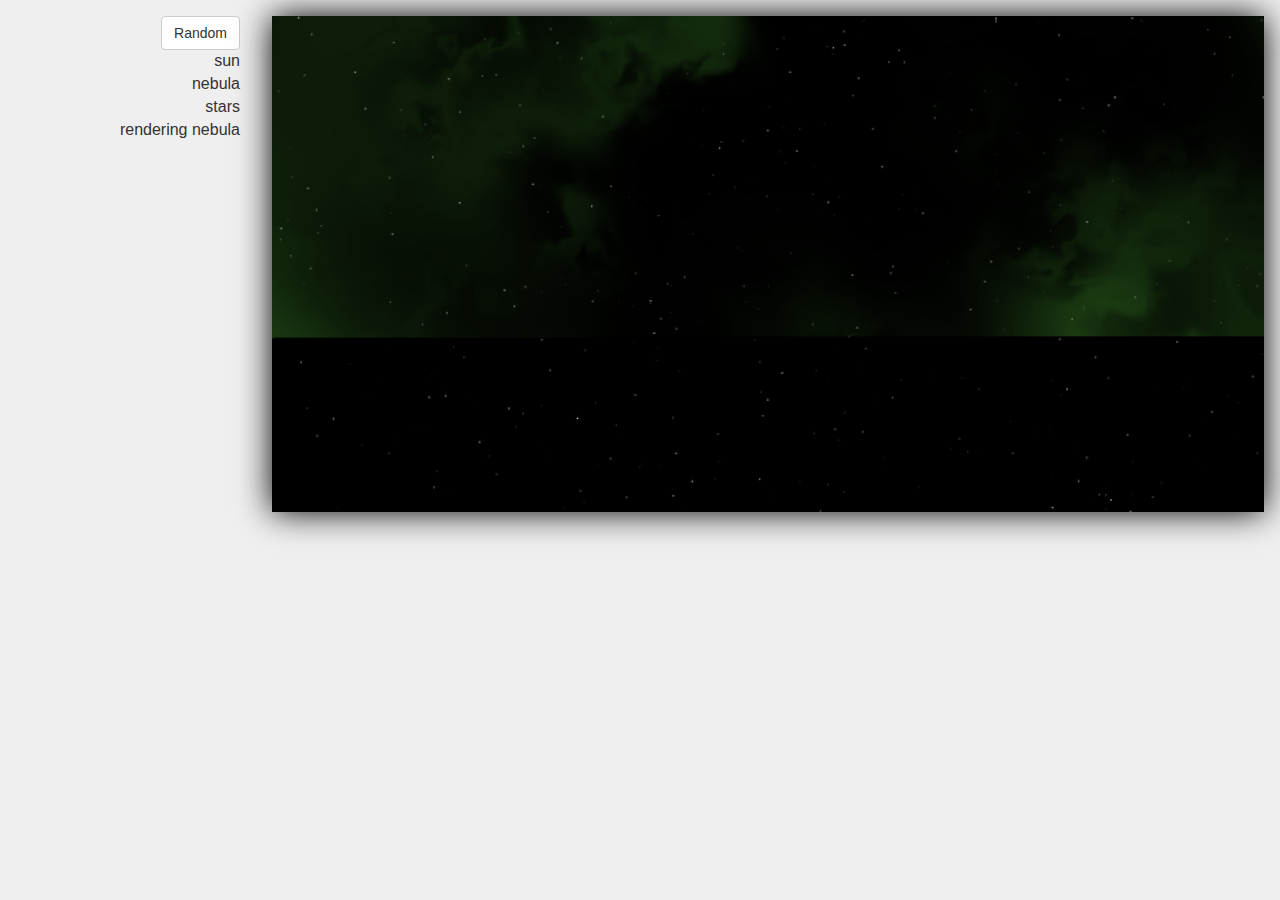
<file: space/index.html>
<html>
    <head>
        <script src="alea.js"></script>
        <script src="perlin.js"></script>
        <script src="space.js"></script>
        <script src="main.js"></script>
        <link href="css/bootstrap.min.css" rel="stylesheet">
        <link rel="stylesheet" type="text/css" href="main.css">
    </head>

    <body>
        <div id="controls">
            <button type="button" class="btn btn-default" id="random">Random</button>
            <div id="activity">done</div>
        </div>
        <div id="render container"></div>
    </body>

    <script>
        (function(i,s,o,g,r,a,m){i['GoogleAnalyticsObject']=r;i[r]=i[r]||function(){
        (i[r].q=i[r].q||[]).push(arguments)},i[r].l=1*new Date();a=s.createElement(o),
        m=s.getElementsByTagName(o)[0];a.async=1;a.src=g;m.parentNode.insertBefore(a,m)
        })(window,document,'script','//www.google-analytics.com/analytics.js','ga');
        ga('create', 'UA-47947009-1', 'wwwtyro.github.io');
        ga('send', 'pageview');
    </script>

</html>
</file>
<file: space/main.css>
body {
    margin: 0px;
    background: #efefef;
    font-family: sans-serif;
	font-size: 16px;
	text-align: right;
}

#controls {
	box-sizing: border-box;
	width: 256px;
	height: 100%;
	padding: 16px;
}

/*button {
	margin: 0px;
	background: none;
	color: white;
	border: 1px solid white;
	border-radius: 1px;
	padding: 4px;
	cursor: pointer;
	outline: none;
}
*/
</file>
